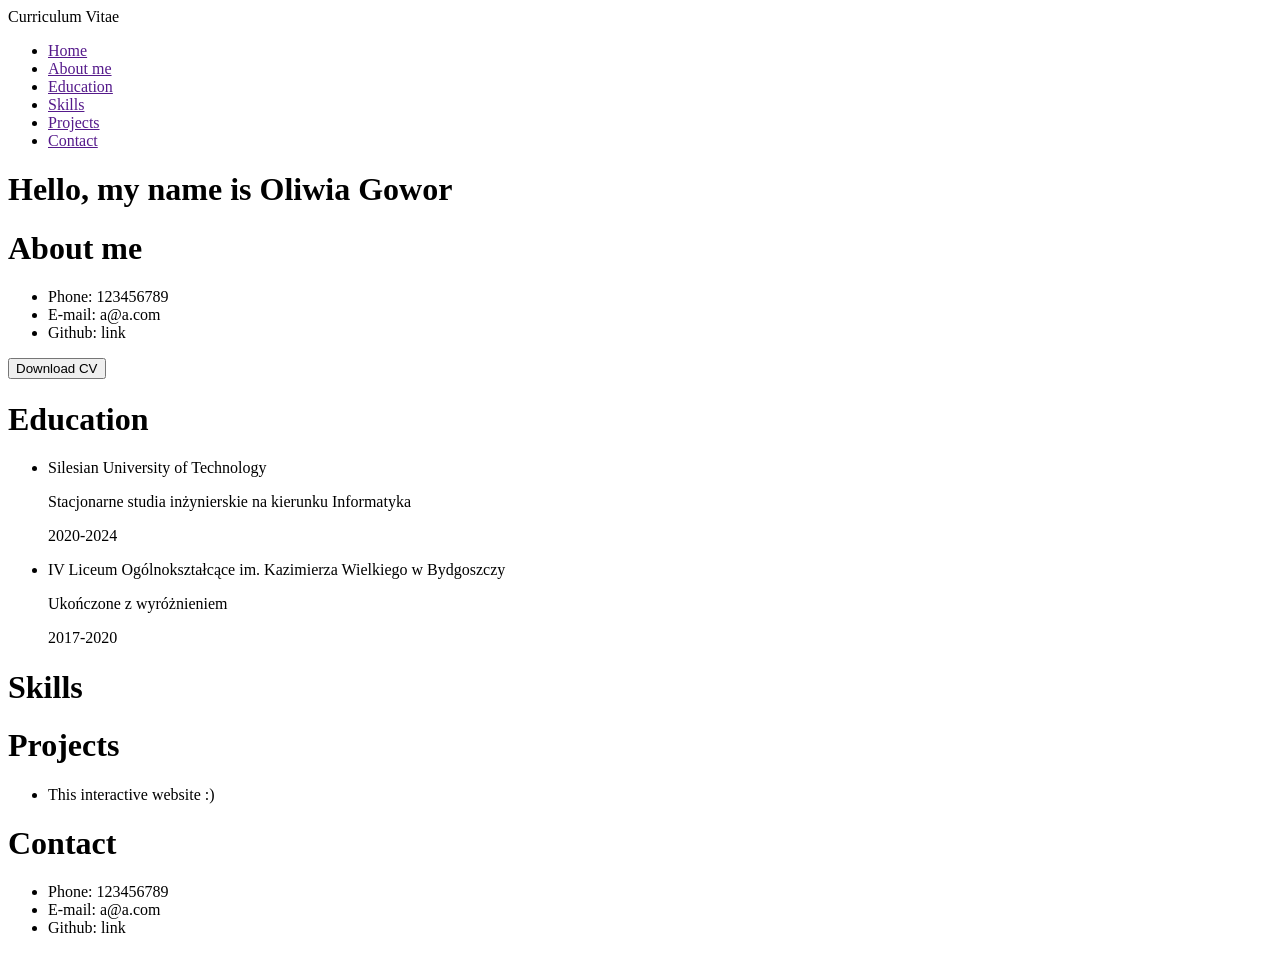
<file: main.html>
<!DOCTYPE html>
<html lang="en">
<head>
    <meta charset="UTF-8">
    <meta http-equiv="X-UA-Compatible" content="IE=edge">
    <meta name="viewport" content="width=device-width, initial-scale=1.0">
    <title>Oliwia Gowor</title>
</head>
<body>
    <header>
        Curriculum Vitae</header>
        <nav>
            <ul>
            <li><a href="">Home</a></li>
            <li><a href="">About me</a></li>
            <li><a href="">Education</a></li>
            <li><a href="">Skills</a></li>
            <li><a href="">Projects</a></li>
            <li><a href="">Contact</a></li>
        </ul>
        </nav>
    <div class="home">
        <h1>Hello, my name is Oliwia Gowor</h1> 
    </div>
    <div class="about">
        <h1>About me</h1>
        <ul>
            <li>Phone: 123456789</li>
            <li>E-mail: a@a.com</li>
            <li>Github: link</li>
        </ul>
        <button>Download CV</button>
    </div>
    <div class="education">
        <h1>Education</h1>
        <ul>
            <li>Silesian University of Technology
                <p>Stacjonarne studia inżynierskie na kierunku Informatyka
                    <p>2020-2024</p>
                    </p>
            </li>
            <li>IV Liceum Ogólnokształcące im. Kazimierza Wielkiego w Bydgoszczy                
                <p>Ukończone z wyróżnieniem 
                    <p>2017-2020</p>
                    </p>
            </li>
        </ul>
    </div>
    <div class="skills">
        <h1>Skills</h1>
    </div>
    <div class="projects">
        <h1>Projects</h1>
        <ul>
            <li>This interactive website :)</li>
        </ul>
    </div>
    <div class="contact">
        <h1>Contact</h1>
        <ul>
            <li>Phone: 123456789</li>
            <li>E-mail: a@a.com</li>
            <li>Github: link</li>
        </ul>
        

    </div>
     
</body>
</html>
</file>
